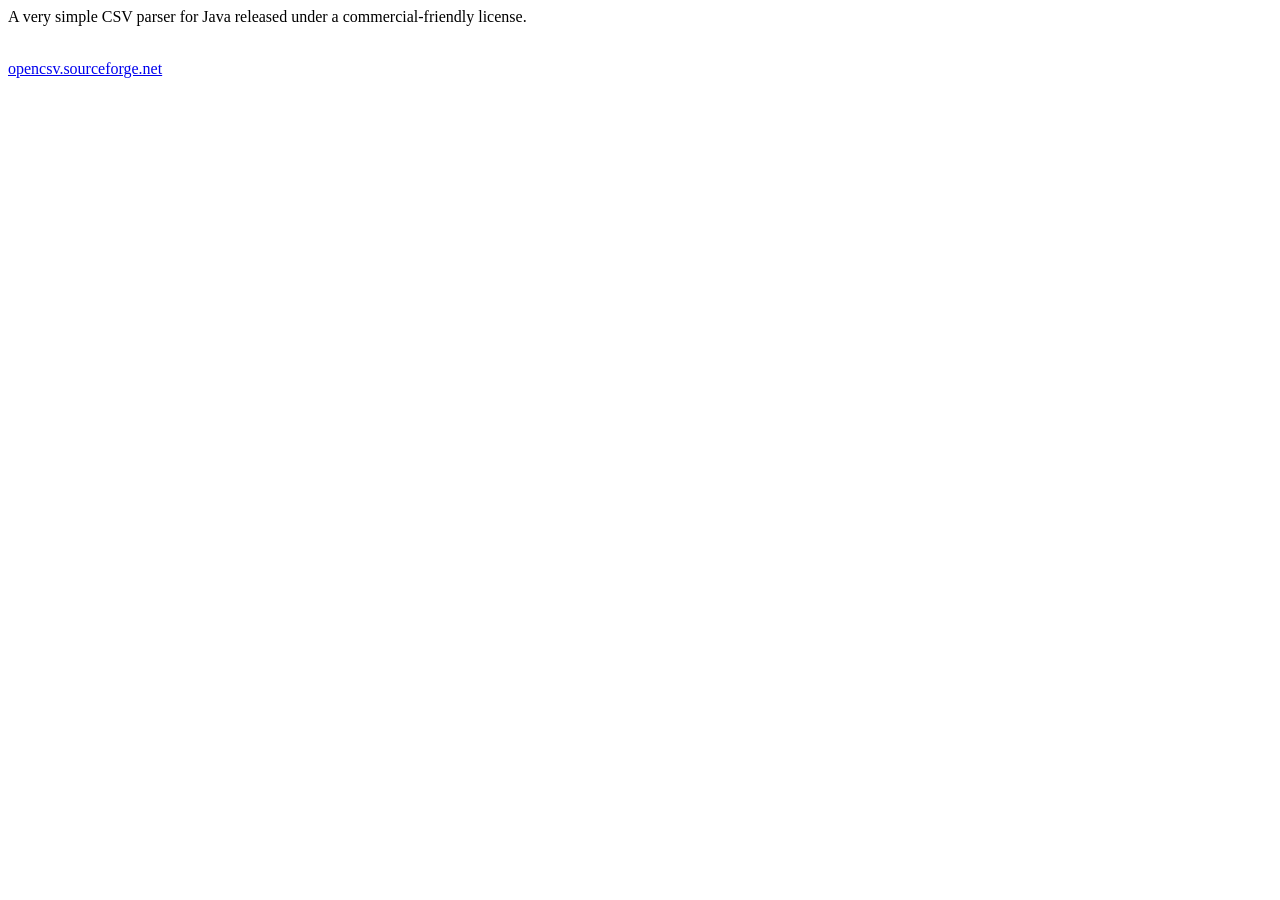
<file: srcdoc/opencsv-2.3-src/au/com/bytecode/opencsv/package.html>
<!DOCTYPE HTML PUBLIC "-//W3C//DTD HTML 3.2 Final//EN">
<html>
<head>
</head>
<body bgcolor="white">
<p>
A very simple CSV parser for Java released under a commercial-friendly license.
</p>
<br>
<a href="http://opencsv.sourceforge.net/">opencsv.sourceforge.net</a>
</body>
</html>
</file>
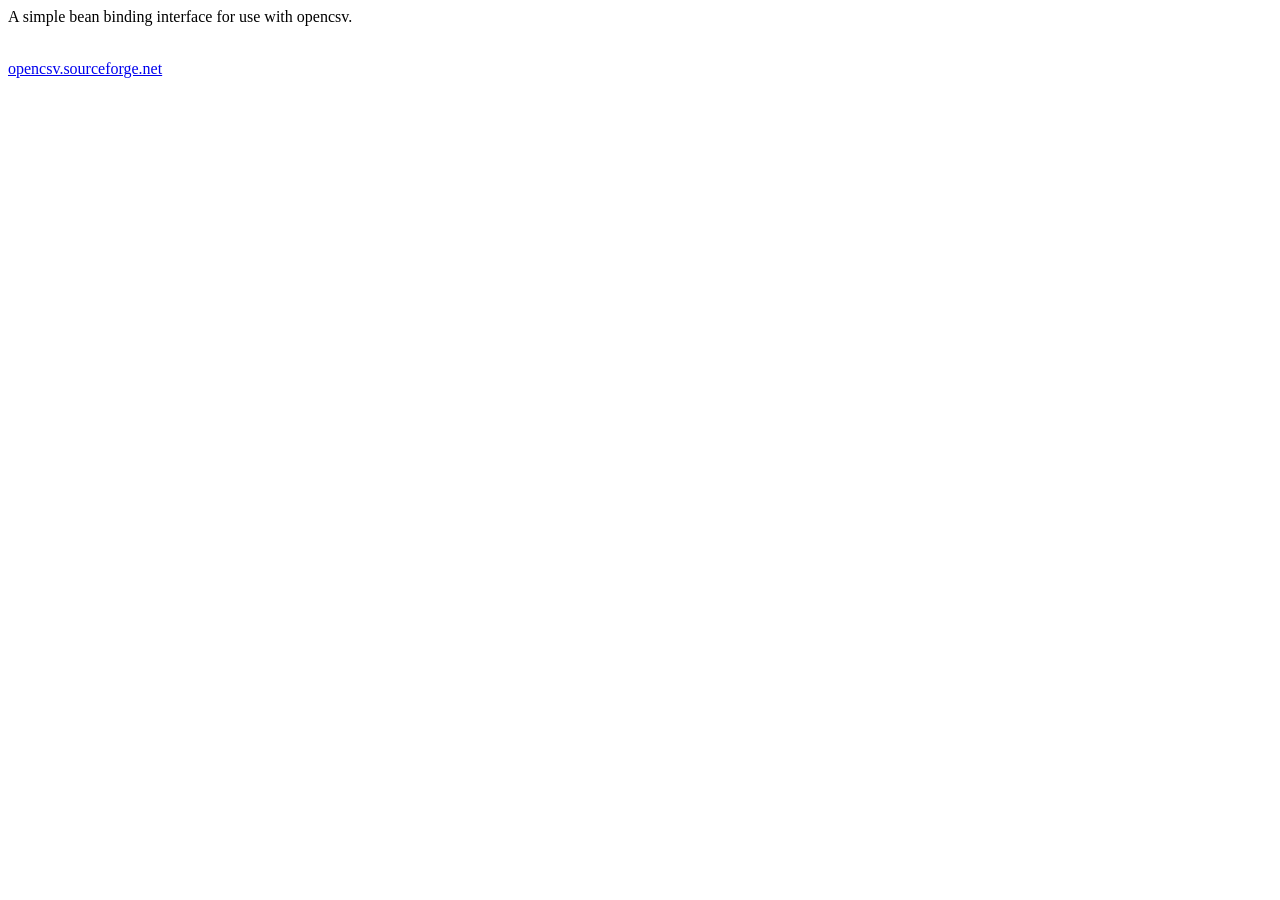
<file: srcdoc/opencsv-2.3-src/au/com/bytecode/opencsv/bean/package.html>
<!DOCTYPE HTML PUBLIC "-//W3C//DTD HTML 3.2 Final//EN">
<html>
<head>
</head>
<body bgcolor="white">
<p>
A simple bean binding interface for use with opencsv.
</p>
<br>
<a href="http://opencsv.sourceforge.net/">opencsv.sourceforge.net</a>
</body>
</html>
</file>
